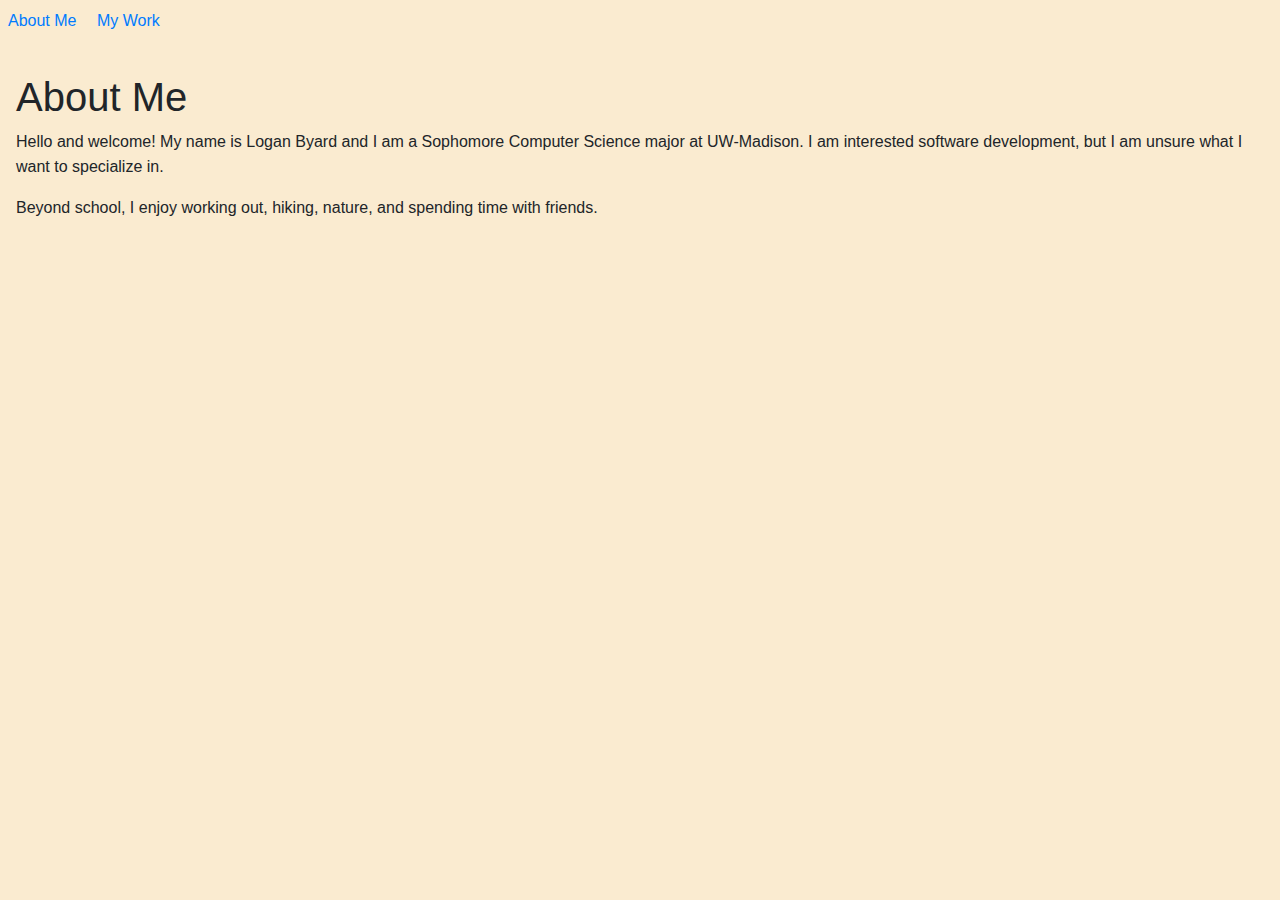
<file: index.html>
<!DOCTYPE html>
<html lang="en">
    <head>
        <meta charset="UTF-8">
        <meta name="viewport" content="width=device-width, initial-scale=1.0">
        <link href="https://cdn.jsdelivr.net/npm/bootstrap@5.3.3/dist/css/bootstrap.min.css" rel="stylesheet" integrity="sha384-QWTKZyjpPEjISv5WaRU9OFeRpok6YctnYmDr5pNlyT2bRjXh0JMhjY6hW+ALEwIH" crossorigin="anonymous">
        <link href="styles.css" rel="stylesheet"/>
        <title>Logan's Website</title>
    </head>
    <body>
        <nav class="navbar">
            <p>
                <a class="m-2" href="index.html">About Me</a>
                <a class="m-2" href="my-work.html">My Work</a>
            </p>
        </nav>
        <section class="m-3">
            <h1>About Me</h1>
            <p>Hello and welcome! My name is Logan Byard and I am a Sophomore Computer Science major at UW-Madison. I am interested software development, but I am unsure what I want to specialize in.</p>
            <p>Beyond school, I enjoy working out, hiking, nature, and spending time with friends.</p>
        </section>
    </body>
</html>
</file>
<file: styles.css>
td {
    padding: 10px; 
}

a {
    text-decoration: none; /* Remove underline from links */
    color: #007bff; /* Bootstrap primary link color */
}

a:hover {
    text-decoration: underline;
}

p {
    line-height: 1.6; 
    margin-bottom: 15px; 
}

body {
    background-color: #faebd0; 
    margin: 0; 
    font-family: Arial, sans-serif; 
}
</file>
